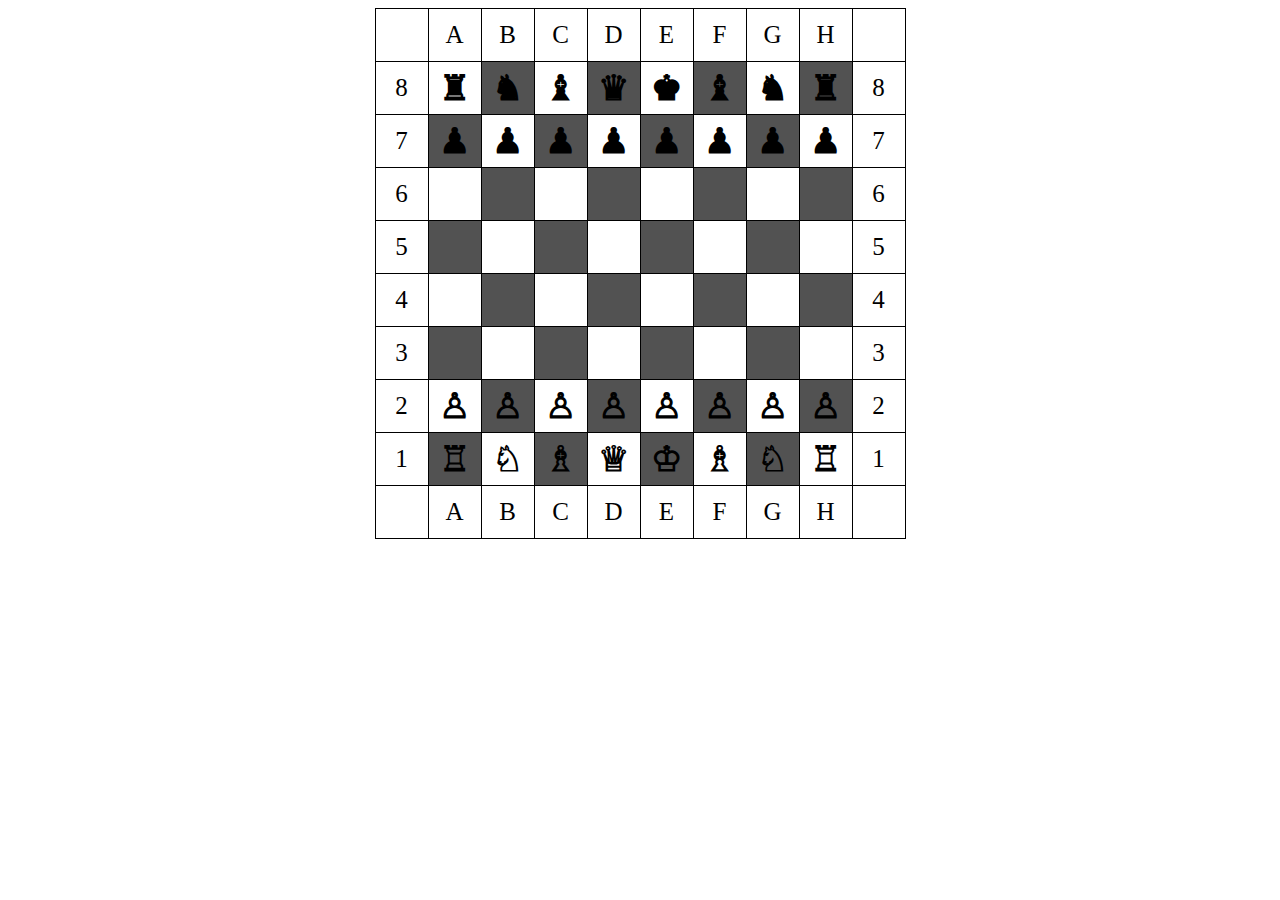
<file: index.html>
<!DOCTYPE html>
<html lang="en">
<head>
  <meta charset="UTF-8">
  <title>Chess board</title>
  <link rel="stylesheet" href="style.css">
</head>
<body>
  <table id="board"></table>

  <script src="board.js"></script>
  <script src="game.js"></script>
  <script src="nextStep.js"></script>
</body>
</html>
</file>
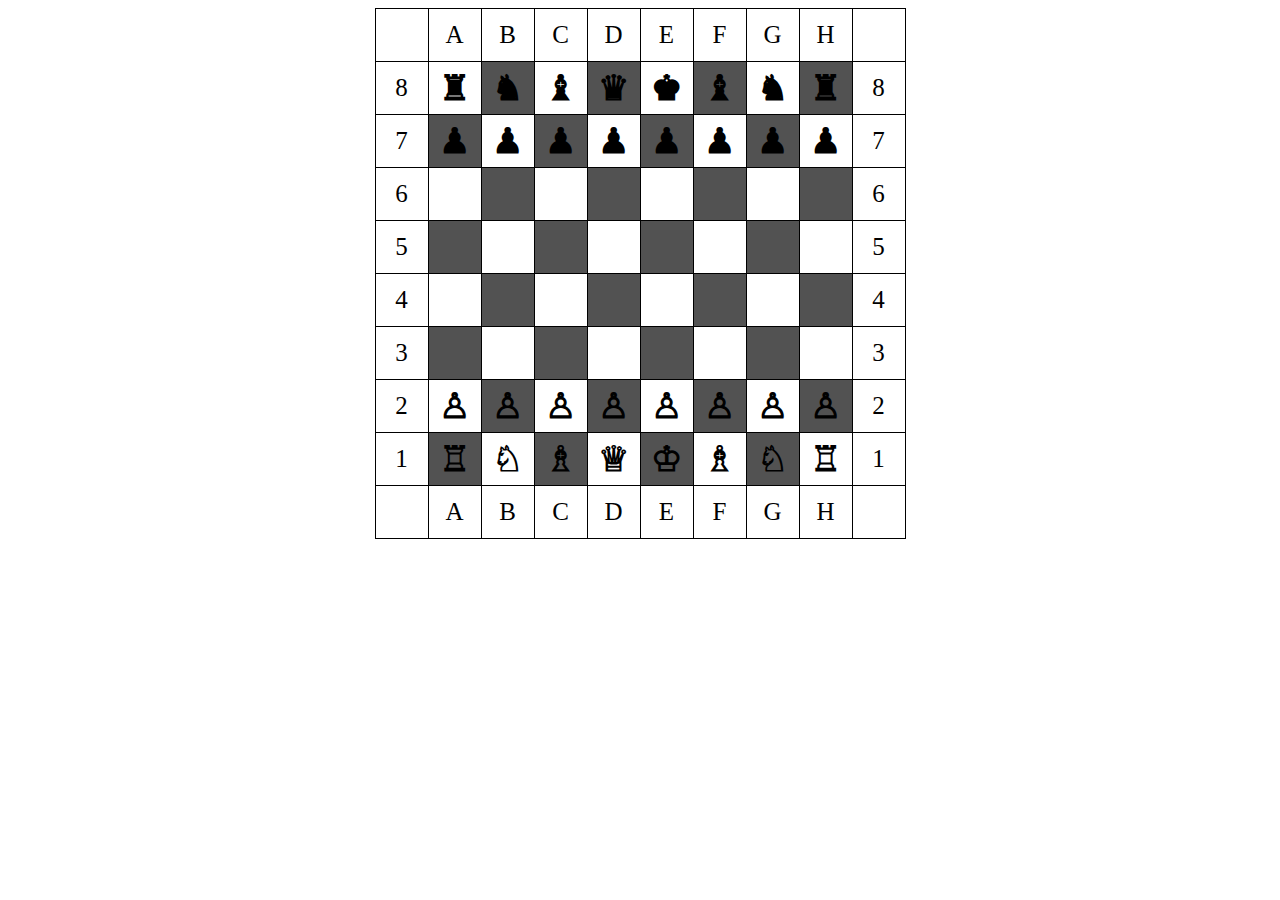
<file: 1.html>
<!DOCTYPE html>
<html lang="en">
<head>
  <meta charset="UTF-8">
  <title>Chess board</title>
  <link rel="stylesheet" href="style.css">
</head>
<body>
  <table id="board"></table>

  <script src="board.js"></script>
  <script src="game.js"></script>
  <script src="nextStep.js"></script>
</body>
</html>
</file>
<file: style.css>
table {
  border-collapse: collapse;
  margin: 0 auto;
  font-size: 35px;
  font-weight: 900;
}
tr {
  width: 50px;
  height: 50px;
}
td {
  border: 1px solid #000000;
  width: 50px;
  height: 50px;
  background-color: #ffffff;
}

.game{
  cursor: pointer;
}
</file>
